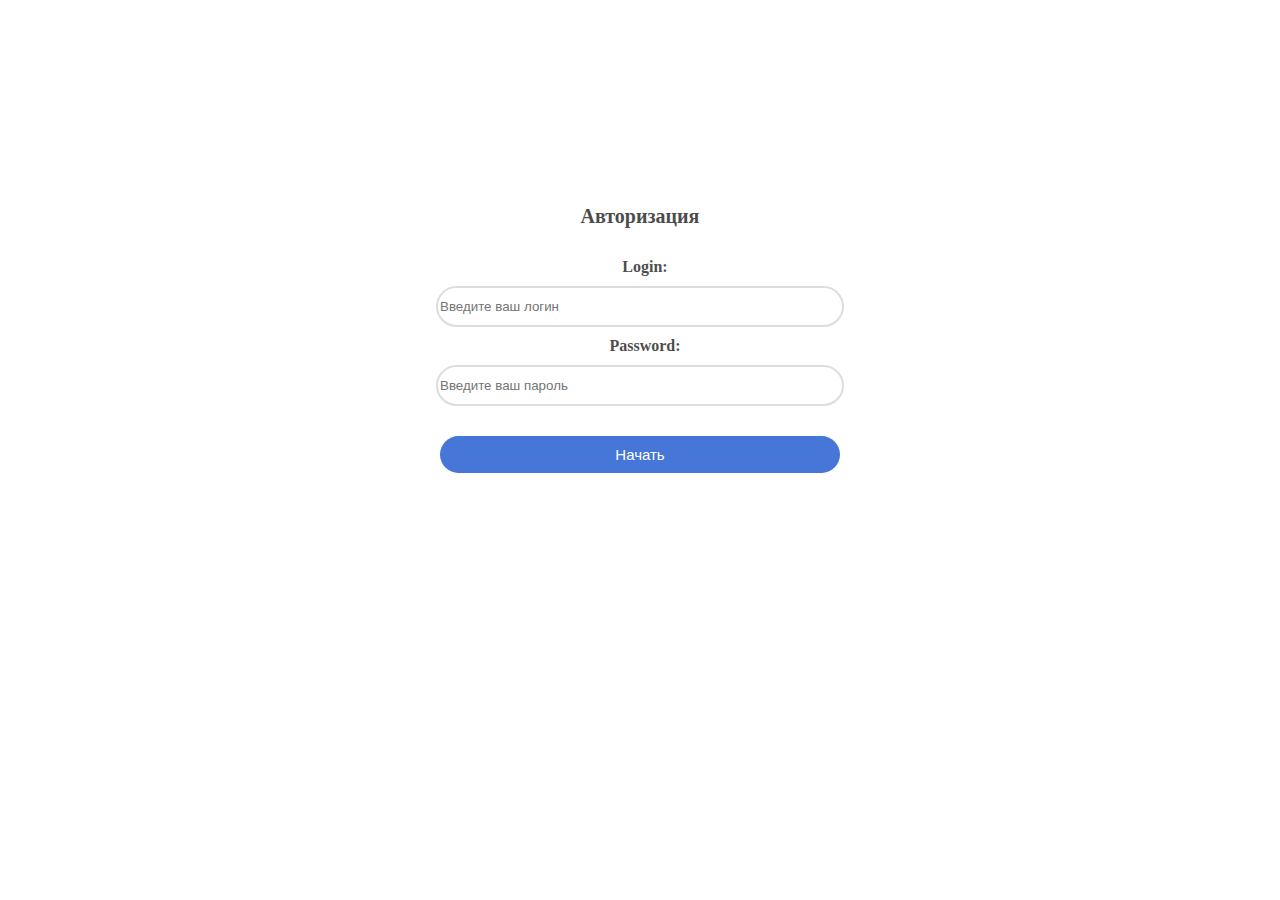
<file: public/html/index.html>
<!DOCTYPE html>
<html lang="en">
<head>
  <meta charset="UTF-8">
  <meta name="viewport" content="width=device-width, initial-scale=1.0">
  <title>Дневник Преподавателя</title>
  <link rel="stylesheet" href="../css/index.css">
  <script src="https://code.jquery.com/jquery-3.6.0.min.js"></script>
  <script src="../JavaScript/index_logic.js"></script>
</head>
<body>
  <div class="authorization_form">
    <div class="authorization_content">
      <p class="authorization_head_text">Авторизация</p>
      <form class="authorization_elements">
        <label>Login: </label>
        <input type="text" name="auth_login" placeholder="Введите ваш логин " reuqired></input>
        <label>Password: </label>
        <input type="password" name="auth_pass" placeholder="Введите ваш пароль" required></input>
        <button type="button" class="firstBtn">Начать</button>
      </form>
    </div>
  </div>
</body>
</html>
</file>
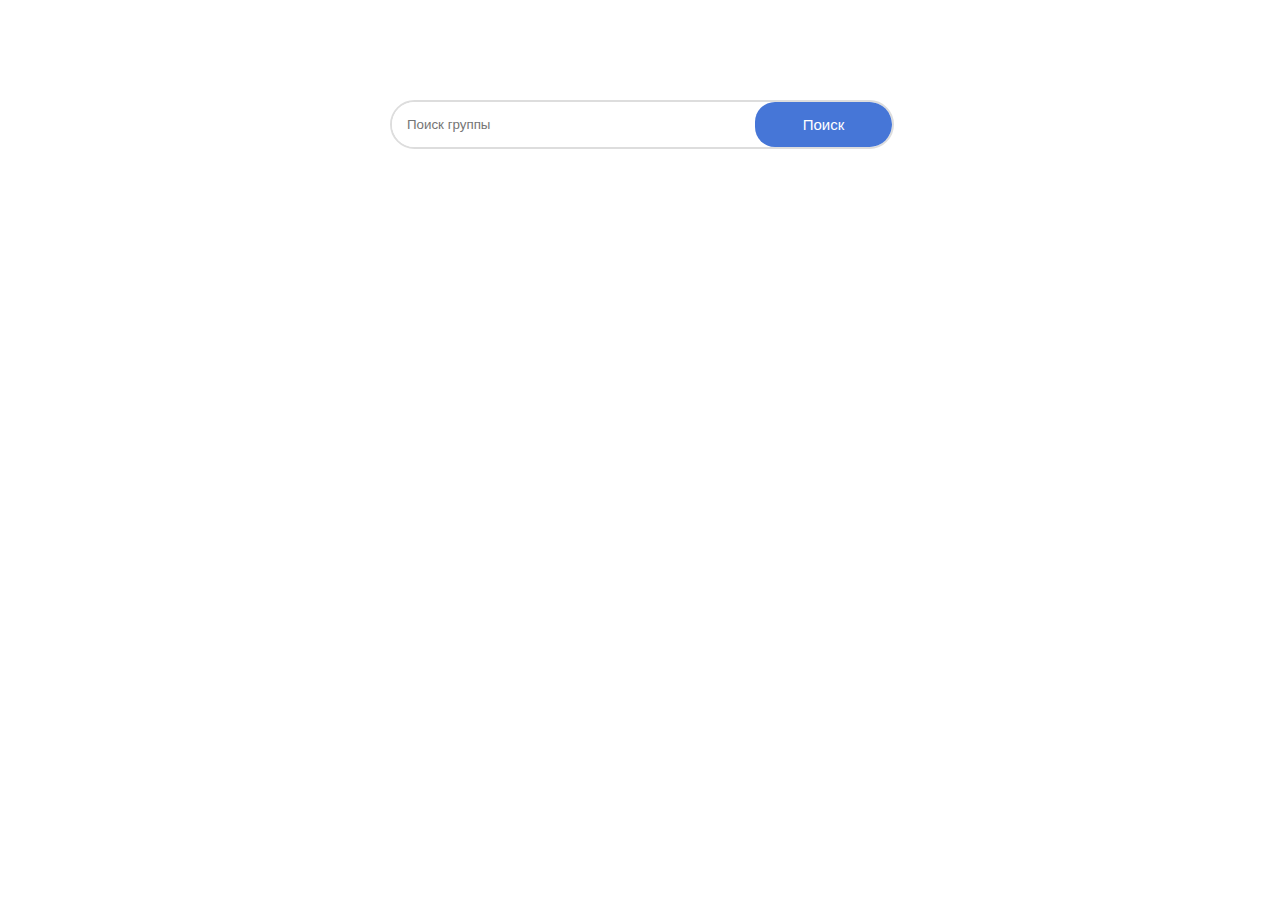
<file: public/html/main.html>
<!DOCTYPE html>
<html lang="ru">
<head>
    <meta charset="UTF-8">
    <meta name="viewport" content="width=device-width, initial-scale=1.0">
    <title>Журнал Преподавателя</title>
    <link rel="stylesheet" href="../css/main.css">
    <script src="https://code.jquery.com/jquery-3.6.0.min.js"></script>
    <script src="../JavaScript/main_search_bar_logic.js"></script>
</head>
<body>
<div class="search_container">
    <div class="search_bar">
        <input type="text" id="search_text" placeholder="Поиск группы">
        <button type="submit" class="search_button">Поиск</button>
    </div> 
    <div class="result_container"></div>
</div>

</body>
</html>
</file>
<file: public/css/index.css>
.authorization_form {
    width: 500px;
    height: 500px;
    margin: 100px auto;
    background-size: cover;
    border-radius: 4px;
}

.authorization_content {
   padding-top: 15%;
}

.authorization_head_text {
    display: block;
    text-align: center;
    padding: 10px;
    font-size: 20px;
    font-weight: 600;
    background: #ffffff;
    opacity: 0.7;
}

.authorization_elements label{
    display: block;
    text-align: center;
    margin-left: 10px;
    background: #ffffff;
    opacity: 0.7;
    font-weight: 600;
    margin-bottom: 10px;
    margin-top: 10px;
}

.authorization_elements input{
    display: block;
    margin: 0 auto;
    width: 80%;
    height: 35px;
    border-radius: 25px; 
    border: 2px solid #ddd; 
    outline: none;
  }
  
  input:focus {
    color: #000000;
    border-radius: 10px;
    border: 2px solid #436fea;
  }

.firstBtn {
    display: block;
    appearance: none;
    border: 0;
    width: 80%;
    margin: 30px auto;
    border-radius: 20px;
    background: #4676D7;
    color: #fff;
    padding: 10px 10px;
    font-size: 15px;
  }


.firstBtn:hover {
    background: blue;
    
}

.firstBtn:focus {
    outline: none;
    box-shadow: 0 0 0 3px gray;
}
</file>
<file: public/css/main.css>
.search_container {
    width: 500px;
    height: 50px;
    margin: 100px auto;
    background-size: cover;
    border-radius: 4px;
    justify-content: center;
}

.search_bar {
    width: 100%;
    max-width: 500px;
    display: flex;
    border: 2px solid #ddd;
    border-radius: 25px;
    overflow: hidden;
}

.search_bar input[type="text"] {
    width: 100%;
    padding: 15px;
    border: none;
    outline: none;
}

.search_button {
    display: block;
    appearance: none;
    border: 0;
    width: 40%;
    border-radius: 20px;
    background: #4676D7;
    color: #fff;
    font-size: 15px;
}

.search_button:hover {
    background: blue;
}

.search_button:focus {
    outline: none;
    box-shadow: 0 0 0 2px gray;
}

.result_container {
    margin-top: 10px;
    font-size: 16px;
    color: #333;
}
</file>
